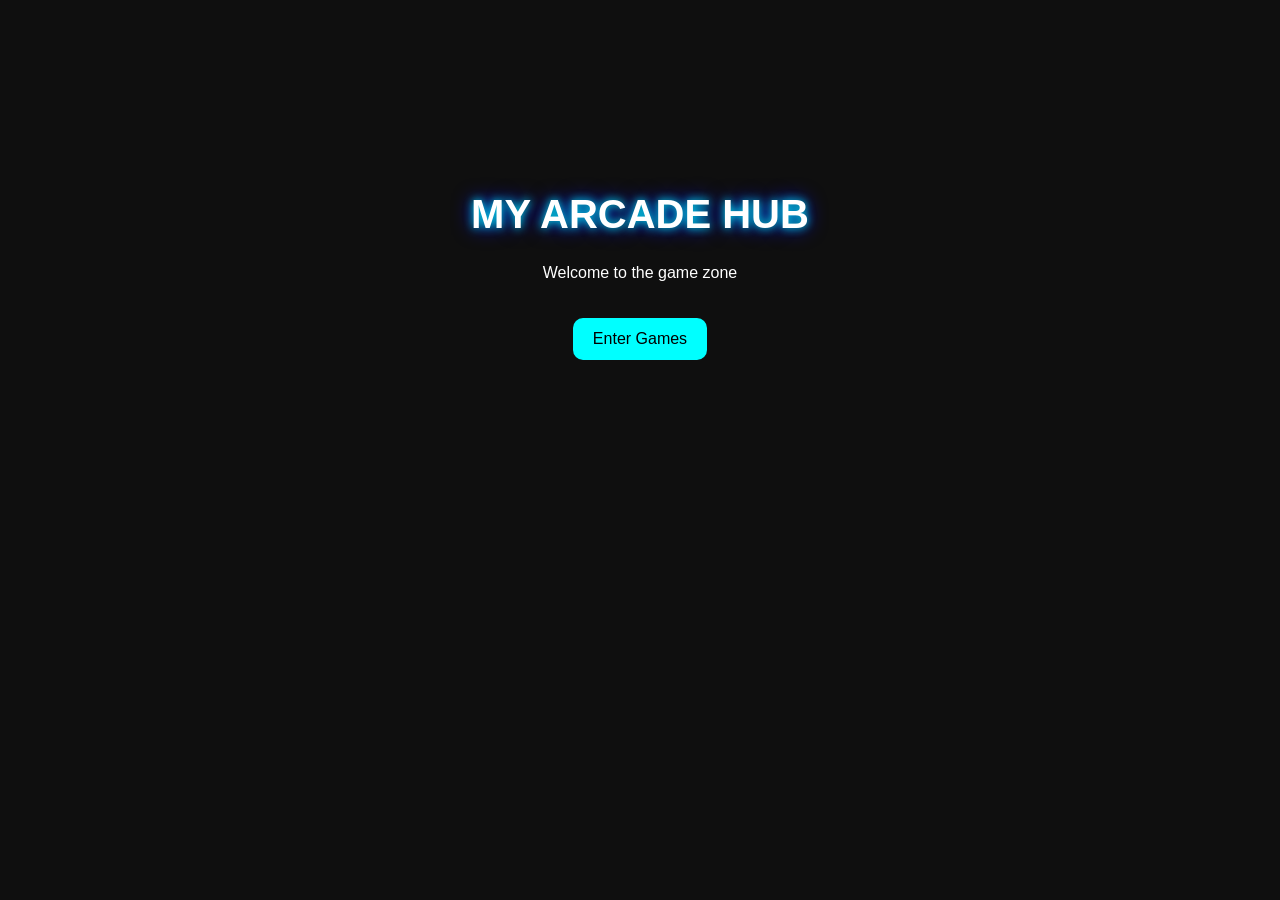
<file: index.html>
<!DOCTYPE html>
<html>
<head>
  <title>Arcade Hub</title>
  <link rel="stylesheet" href="style.css">
</head>
<body>

<div class="center">
  <h1 class="glow">MY ARCADE HUB</h1>
  <p>Welcome to the game zone</p>

  <a href="games.html" class="btn">Enter Games</a>
</div>

</body>
</html>
</file>
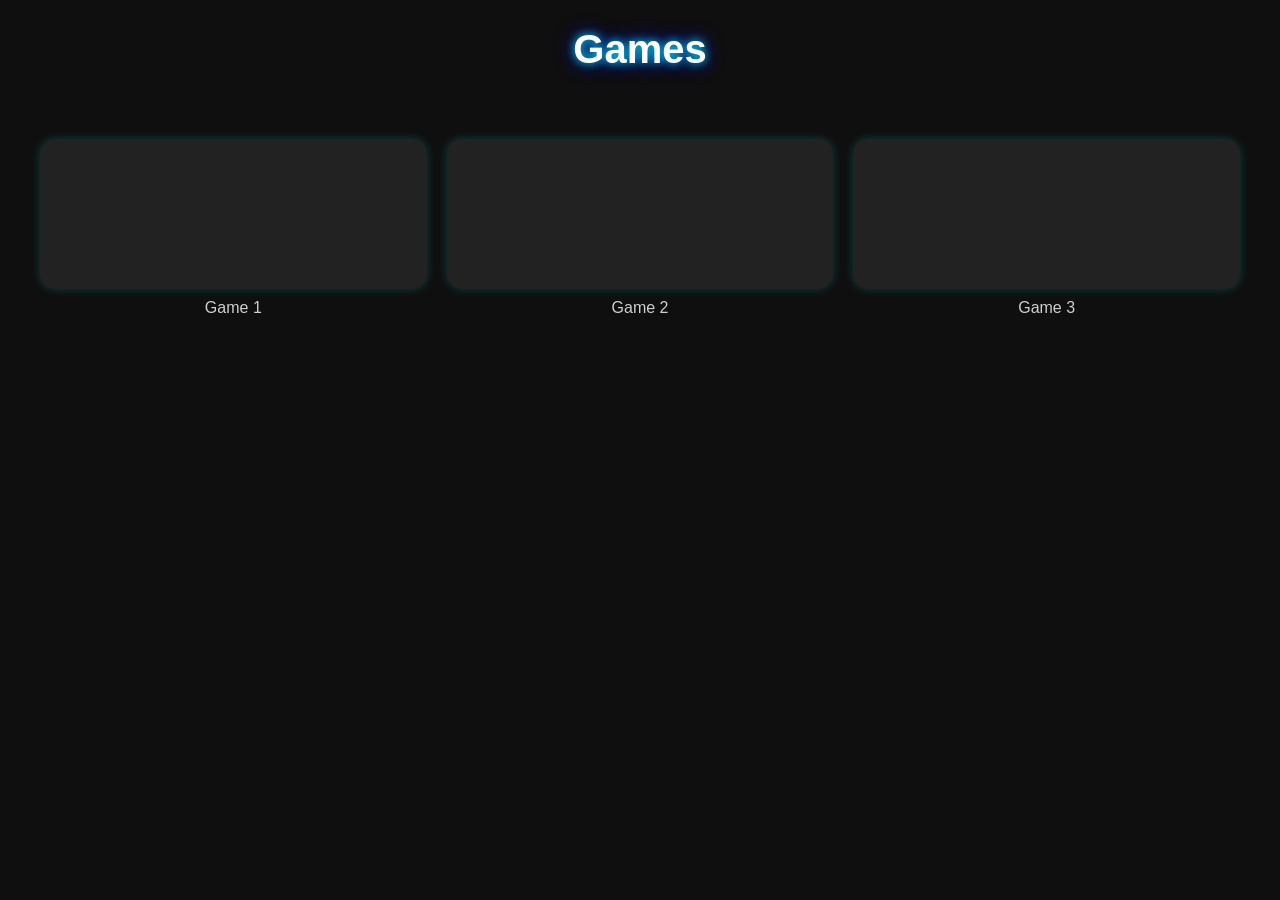
<file: games.html>
<!DOCTYPE html>
<html>
<head>
  <title>Games</title>
  <link rel="stylesheet" href="style.css">
</head>
<body>

<h1 class="glow center-text">Games</h1>

<div class="grid">

  <div class="card">
    <div class="game"></div>
    <p class="title">Game 1</p>
  </div>

  <div class="card">
    <div class="game"></div>
    <p class="title">Game 2</p>
  </div>

  <div class="card">
    <div class="game"></div>
    <p class="title">Game 3</p>
  </div>

</div>

</body>
</html>
</file>
<file: style.css>
body {
  margin: 0;
  background: #0f0f0f;
  color: white;
  font-family: sans-serif;
}

/* center home */
.center {
  text-align: center;
  margin-top: 15%;
}

.center-text {
  text-align: center;
}

/* glowing title */
.glow {
  font-size: 40px;
  text-shadow: 0 0 10px cyan, 0 0 20px blue;
}

/* button */
.btn {
  display: inline-block;
  margin-top: 20px;
  padding: 12px 20px;
  background: cyan;
  color: black;
  text-decoration: none;
  border-radius: 10px;
  transition: 0.3s;
}

.btn:hover {
  transform: scale(1.1);
  box-shadow: 0 0 20px cyan;
}

/* grid layout */
.grid {
  display: grid;
  grid-template-columns: repeat(auto-fit, minmax(150px, 1fr));
  gap: 20px;
  padding: 40px;
}

/* game card */
.card {
  text-align: center;
  transition: 0.3s;
  cursor: pointer;
}

.card:hover {
  transform: scale(1.08);
}

/* fake game box */
.game {
  height: 150px;
  background: #222;
  border-radius: 15px;
  box-shadow: 0 0 10px #00ffff33;
  transition: 0.3s;
}

.card:hover .game {
  box-shadow: 0 0 20px cyan;
  transform: translateY(-5px);
}

/* title under game */
.title {
  margin-top: 10px;
  font-size: 16px;
  opacity: 0.8;
}
</file>
